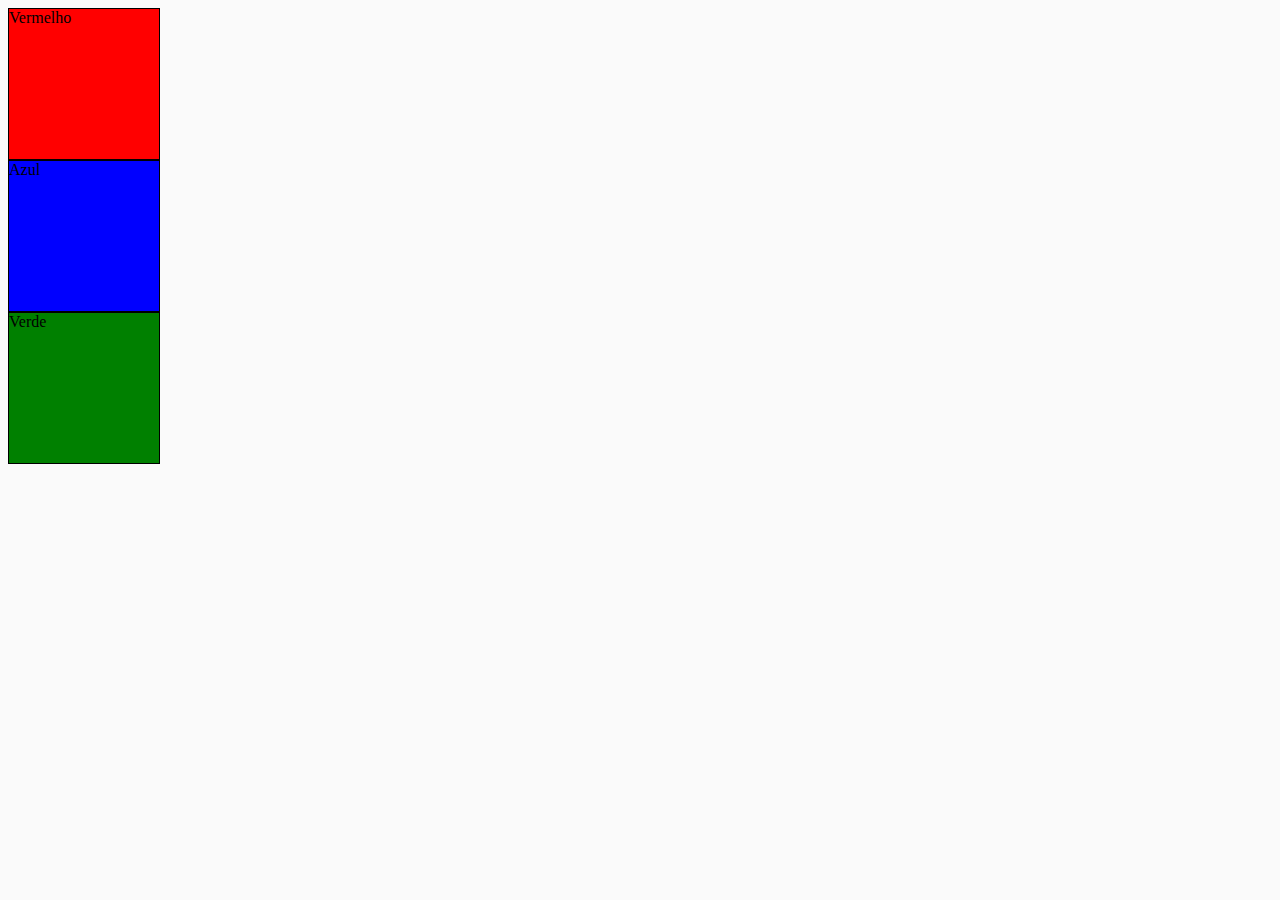
<file: Aula - 5/index.html>
<!DOCTYPE html>
<html lang="PT-br">
  <head>
    <meta charset="UTF-8" />
    <meta name="viewport" content="width=device-width, initial-scale=1.0" />
    <title>Box Model</title>
    <link rel="stylesheet" href="./box-model.css" />
  </head>
  <body>
    <main>
      <div class="box" id="red">Vermelho</div>

      <div class="box" id="blue">Azul</div>

      <div class="box" id="green">Verde</div>
    </main>
  </body>
</html>
</file>
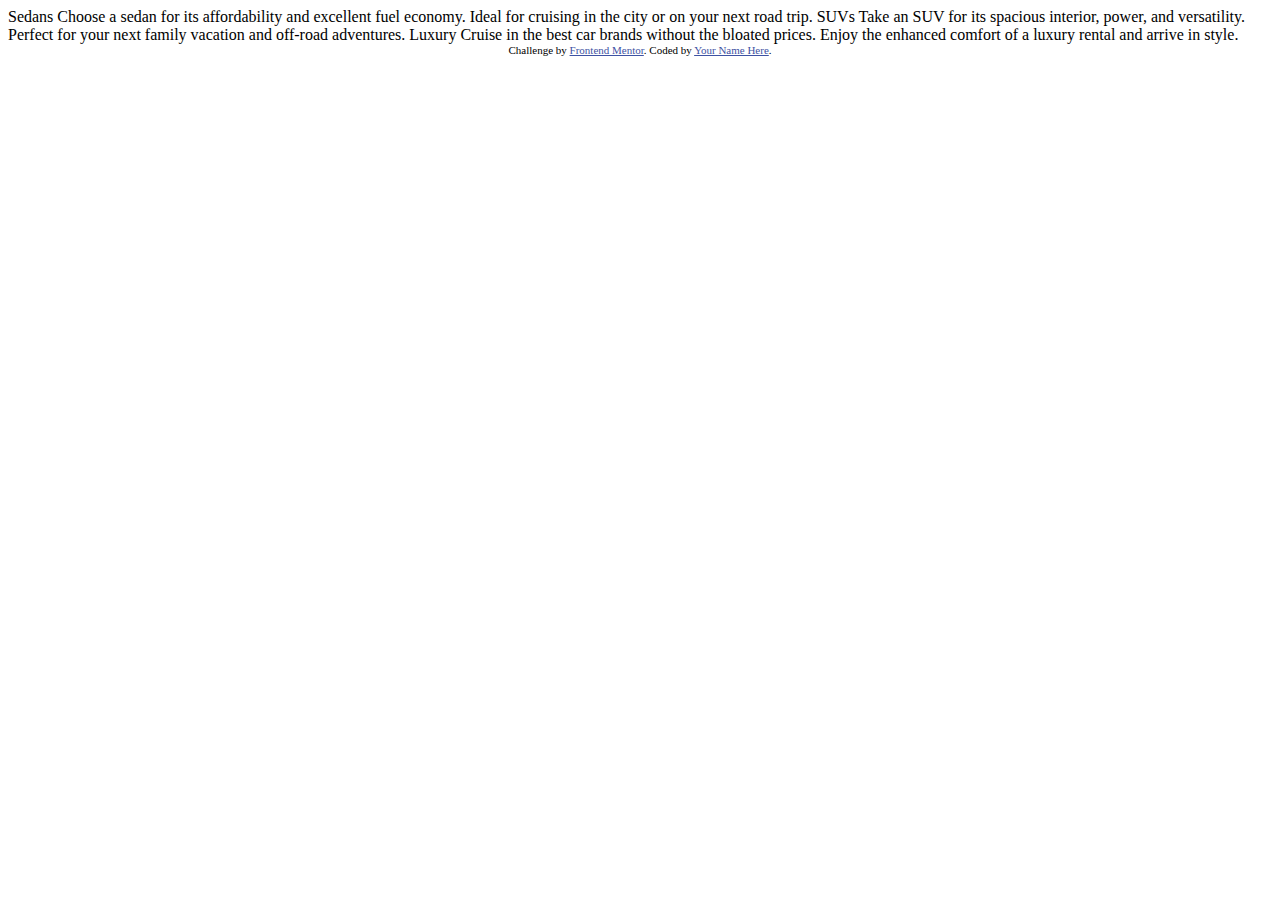
<file: Aula - 7/3-column-preview-card-component-main/index.html>
<!DOCTYPE html>
<html lang="en">
<head>
  <meta charset="UTF-8">
  <meta name="viewport" content="width=device-width, initial-scale=1.0"> <!-- displays site properly based on user's device -->

  <link rel="icon" type="image/png" sizes="32x32" href="./images/favicon-32x32.png">
  
  <title>Frontend Mentor | 3-column preview card component</title>

  <!-- Feel free to remove these styles or customise in your own stylesheet 👍 -->
  <style>
    .attribution { font-size: 11px; text-align: center; }
    .attribution a { color: hsl(228, 45%, 44%); }
  </style>
</head>
<body>
  
  Sedans
  Choose a sedan for its affordability and excellent fuel economy. Ideal for cruising in the city 
  or on your next road trip.

  SUVs
  Take an SUV for its spacious interior, power, and versatility. Perfect for your next family vacation 
  and off-road adventures.

  Luxury
  Cruise in the best car brands without the bloated prices. Enjoy the enhanced comfort of a luxury 
  rental and arrive in style.
  
  <div class="attribution">
    Challenge by <a href="https://www.frontendmentor.io?ref=challenge" target="_blank">Frontend Mentor</a>. 
    Coded by <a href="#">Your Name Here</a>.
  </div>
</body>
</html>
</file>
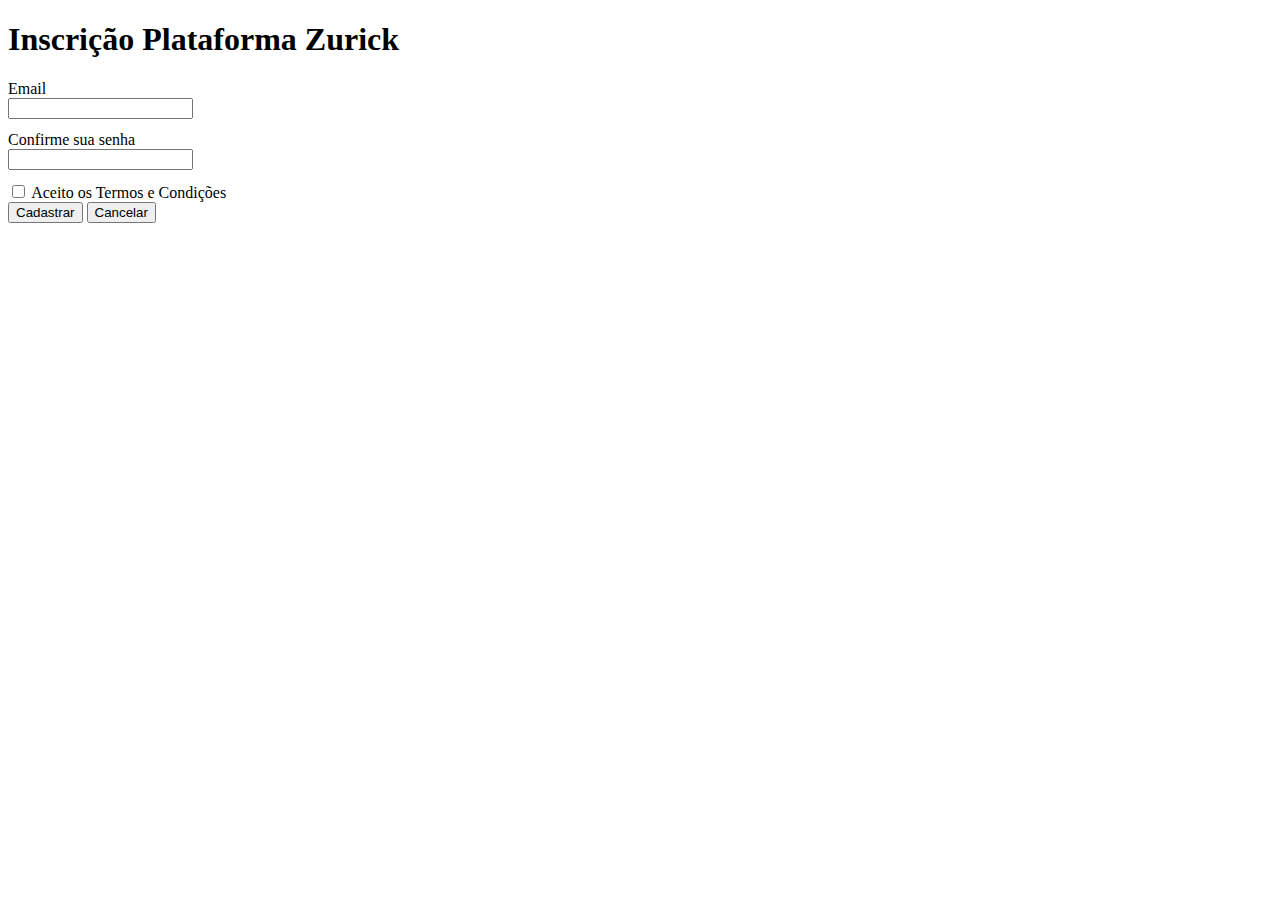
<file: Aula - 3/exercicios.html>
<!DOCTYPE html>
<html lang="en">
<head>
    <meta charset="UTF-8">
    <meta name="viewport" content="width=device-width, initial-scale=1.0">
    <title>Cadastros de Usuários</title>
</head>
<body>
    <h1>Inscrição Plataforma Zurick</h1>

    <form>
        <div style="margin-bottom: 12px"
        <label for="email">Email </label><br/>
    <input type="emial name=email" id="email">
    </div>
    <div style="margin-bottom: 12px">
        <label for="senha>Senha </label> <br/>
        <input type="password" name="senha" id="senha" />
    </div>
    <div style="margin-bottom: 12px">
        <label for="confirmacao=senha"> Confirme sua senha 
            <br/>
    <input type="password" name="confirmacao-senha" id="confirmacao-senha"/>
    </div>
    <div style="margin=bottom: 12px">
        <input type="checkbox" name="termos" id="termos"/>
        <label for="termos">Aceito os Termos e Condições </label>
    </div> 

    <button type="submit">Cadastrar</button>

    <button type="reset"> Cancelar</button>
    </form>
</body>
</html>
</file>
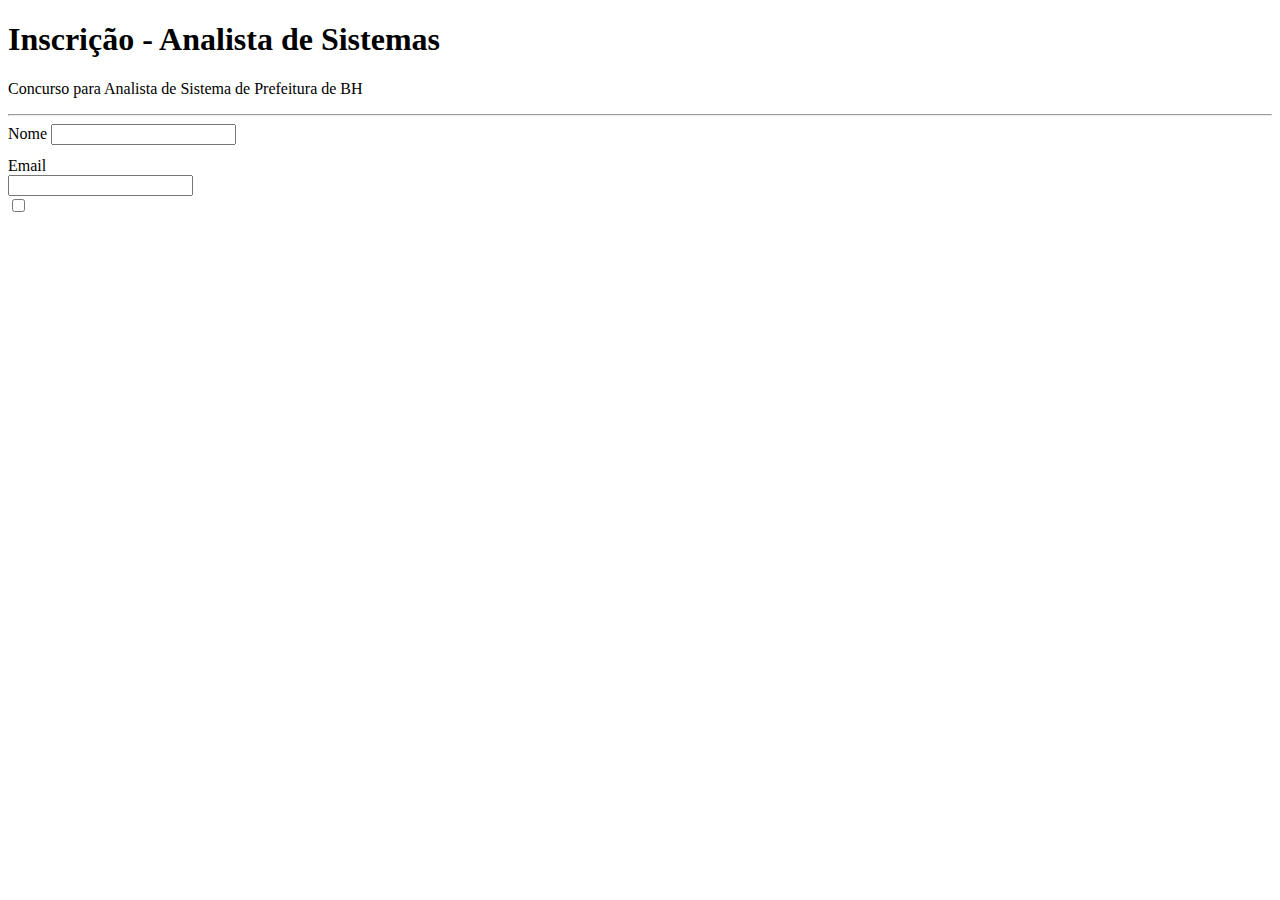
<file: Aula - 3/formulario.html>
<!DOCTYPE html>
<html lang="en">
<head>
    <meta charset="UTF-8">
    <meta name="viewport" content="width=device-width, initial-scale=1.0">
    <title>Concurso Publico</title>
</head>
<body>
    <h1>Inscrição - Analista de Sistemas</h1>
    <p>Concurso para Analista de Sistema de Prefeitura de BH</p>
</body>
</html>
        
<hr/>
<!--
Formulário são definidos pela ra <form>
-->
    <form action>
     <!--Todo campo, será definido atráves do conjunto "label" e "input"-->
     <div style="margin-bottom: 12px">
        <!--A propriedade "for" se refere ao ID do input que ele está descrevendo-->
        <label for="nome">Nome</label>

        <input type="text name="nome"
        id="nome">
    </div>
</div style="margin-bottom:12px;">
        <label for="email"> Email </label><br>
        <input type="email" name="email"
id="email"/>
        <div>
        
      <div style="margin-bottom: 12px">
        <input type="checkbox" name="termos" id="termo"/>
        <label for="termos> Aceito os Termos e Condições </label>"
      </div>
            
    </form>
</body>
</html>
</file>
<file: Aula - 5/box-model.css>
/* 
seletor {
    propriedade: valor;
}

Tipos de Propriedades
*/

/* Seletor de Tag */
body {
    background-color: #FAFAFA;
}

/* Seletor de Classe */
.box {
    width: 150px;
    height: 150px;
    border: 1px solid black;
}

/* Seletor de ID */
#red {
    background-color: red;
}

#blue {
    background-color: blue;
}

#green {
    background-color: green;
}
</file>
